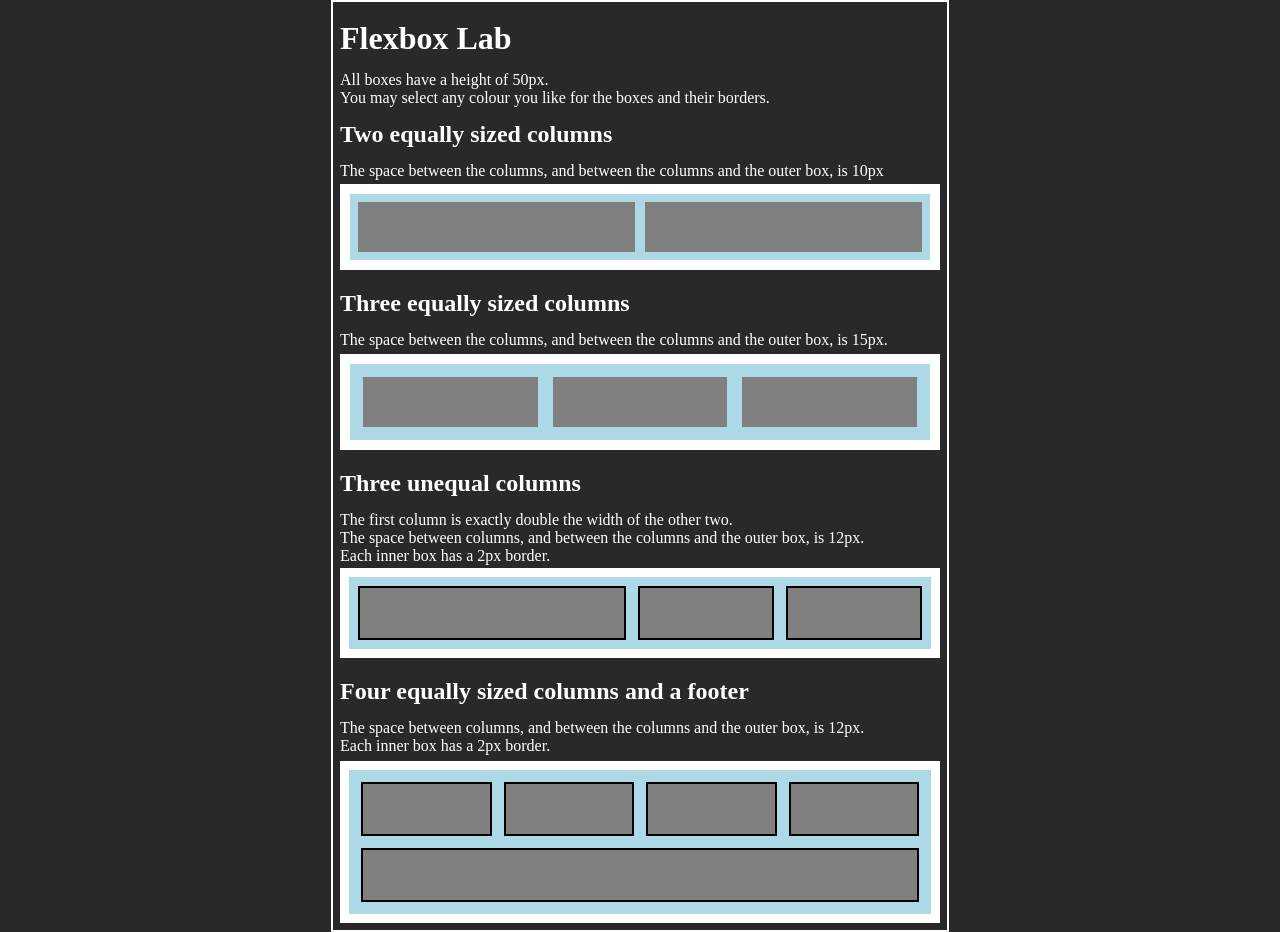
<file: index.html>
<!doctype html>
<html lang="en">
  <head>
    <meta charset="UTF-8" />
    <meta name="viewport" content="width=device-width, initial-scale=1.0" />
    <title>Using Flexbox</title>
    <link rel="stylesheet" href="styles/styles.css" />
  </head>
  <body>
    <header>
      <h1>Flexbox Lab</h1>
      <p>
        All boxes have a height of 50px. <br />
        You may select any colour you like for the boxes and their borders.
      </p>
    </header>
    <main>
      <section class="two_equal">
        <h2>Two equally sized columns</h2>
        <p>
          The space between the columns, and between the columns and the outer
          box, is 10px
        </p>
        <div class="two_column">
          <div class="box"></div>
          <div class="box"></div>
        </div>
      </section>

      <section class="three_equal">
        <h2>Three equally sized columns</h2>
        <p>
          The space between the columns, and between the columns and the outer
          box, is 15px.
        </p>
        <div class="three_column">
          <div class="box"></div>
          <div class="box"></div>
          <div class="box"></div>
        </div>
      </section>

      <section class="three_unequal">
        <h2>Three unequal columns</h2>
        <p>
          The first column is exactly double the width of the other two. <br />
          The space between columns, and between the columns and the outer box,
          is 12px. <br />
          Each inner box has a 2px border.
        </p>
        <div class="unequal_column">
          <div class="doublebox"></div>
          <div class="box"></div>
          <div class="box"></div>
        </div>
      </section>
    </main>
    <footer>
      <section class="four_equal_footer">
        <h2>Four equally sized columns and a footer</h2>
        <p>
          The space between columns, and between the columns and the outer box,
          is 12px. <br />
          Each inner box has a 2px border.
        </p>
        <div class="four_column_footer_wrapper">
          <div class="four_column">
            <div class="box"></div>
            <div class="box"></div>
            <div class="box"></div>
            <div class="box"></div>
          </div>
          <div class="footer_column"></div>
        </div>
      </section>
    </footer>
  </body>
</html>
</file>
<file: styles/styles.css>
body {
  background-color: rgb(41, 41, 41);
  color: white;
  border: solid 2px white;
  margin: 0 auto;
  padding: 7px;
  text-align: left;
  width: 600px;
}
h1 {
  margin-top: 11px;
}
h1,
h2 {
  margin-bottom: -2px;
}
p {
  margin-bottom: -6px;
}
.box {
  background-color: grey;
  height: 50px;
}
.two_column {
  display: flex;
  gap: 10px;
  padding: 8px;
  background-color: lightblue;
  border: 10px solid white;
  margin-top: 10px;
}
.two_column .box {
  flex: 1;
}
.three_column {
  display: flex;
  background-color: lightblue;
  border: 10px solid white;
  padding: 13px;
  gap: 15px;
  margin-top: 11px;
}
.three_column .box {
  flex: 1;
}
.unequal_column {
  display: flex;
  background-color: lightblue;
  border: 9px solid white;
  padding: 9px;
  gap: 12px;
  margin-top: 9px;
}
.unequal_column .box {
  flex: 1;
  border: 2px solid black;
}
.unequal_column .doublebox {
  flex: 2;
  border: 2px solid black;
  background-color: grey;
}
.four_column_footer_wrapper {
  display: flex;
  flex-direction: column;
  gap: 12px;
  background-color: lightblue;
  border: 9px solid white;
  padding: 12px;
  margin-top: 12px;
}
.four_column {
  display: flex;
  gap: 12px;
}
.four_column .box {
  flex: 1;
  background-color: grey;
  border: 2px solid black;
  height: 50px;
}
.footer_column {
  background-color: grey;
  border: 2px solid black;
  height: 50px;
}
</file>
